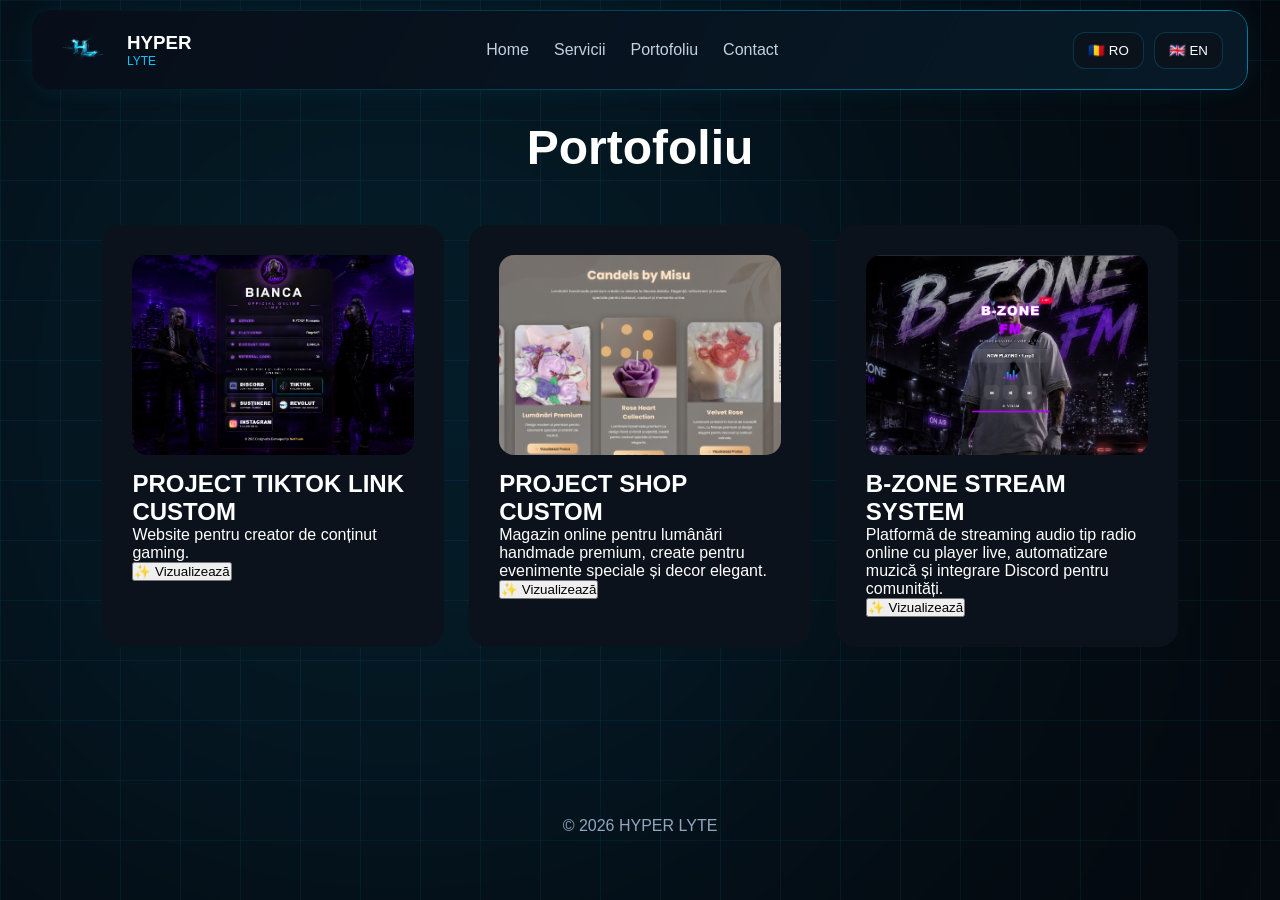
<file: portofoliu.html>
<head>
<meta charset="UTF-8">
<meta name="viewport" content="width=device-width, initial-scale=1.0">

<title>Portofoliu | HYPER LYTE</title>

<link rel="stylesheet" href="style.css">
<link rel="icon" href="logo.png">
</head>

<body>

<nav class="navbar">

<div class="logo">
<img src="logo.png" class="logo-img">
<div>
<h3>HYPER</h3>
<span>LYTE</span>
</div>
</div>

<div class="menu">
<a href="index.html" data-i18n="nav_home">Home</a>
<a href="servicii.html" data-i18n="nav_services">Servicii</a>
<a href="portofoliu.html" data-i18n="nav_portfolio">Portofoliu</a>
<a href="contact.html" data-i18n="nav_contact">Contact</a>
</div>

<div class="language-switcher">
<button onclick="setLang('ro')">🇷🇴 RO</button>
<button onclick="setLang('en')">🇬🇧 EN</button>
</div>

</nav>

<section class="content">

<h1 class="section-title" data-i18n="portfolio_title">Portofoliu</h1>

<div class="grid">

<div class="card">
<img src="poza1.png" class="portfolio-img">
<h2 data-i18n="p1_title">PROJECT TIKTOK LINK CUSTOM</h2>
<p data-i18n="p1_desc">Website pentru creator de conținut gaming.</p>
<button onclick="openModal('poza1.png')">✨ Vizualizează</button>
</div>

<div class="card">
<img src="poza2.png" class="portfolio-img">
<h2 data-i18n="p2_title">PROJECT SHOP CUSTOM</h2>
<p data-i18n="p2_desc">
Magazin online pentru lumânări handmade premium, create pentru evenimente speciale și decor elegant.
</p>
<button onclick="openModal('poza2.png')">✨ Vizualizează</button>
</div>

<div class="card">
<img src="poza3.png" class="portfolio-img">

<h2 data-i18n="p3_title">B-ZONE STREAM SYSTEM</h2>

<p data-i18n="p3_desc">
Platformă de streaming audio tip radio online cu player live, automatizare muzică și integrare Discord pentru comunități.
</p>

<button onclick="openModal('poza3.png')">
✨ Vizualizează
</button>

</div>

</div>

</section>

<div id="modal" class="modal" onclick="closeModal()">
<img id="modal-img">
</div>

<footer>
<p data-i18n="footer">© 2026 HYPER LYTE</p>
</footer>

<script>
function openModal(src){
document.getElementById("modal").style.display = "flex";
document.getElementById("modal-img").src = src;
document.body.style.overflow = "hidden";
}

function closeModal(){
document.getElementById("modal").style.display = "none";
document.body.style.overflow = "auto";
}
</script>

<script src="script.js"></script>

</body>
</file>
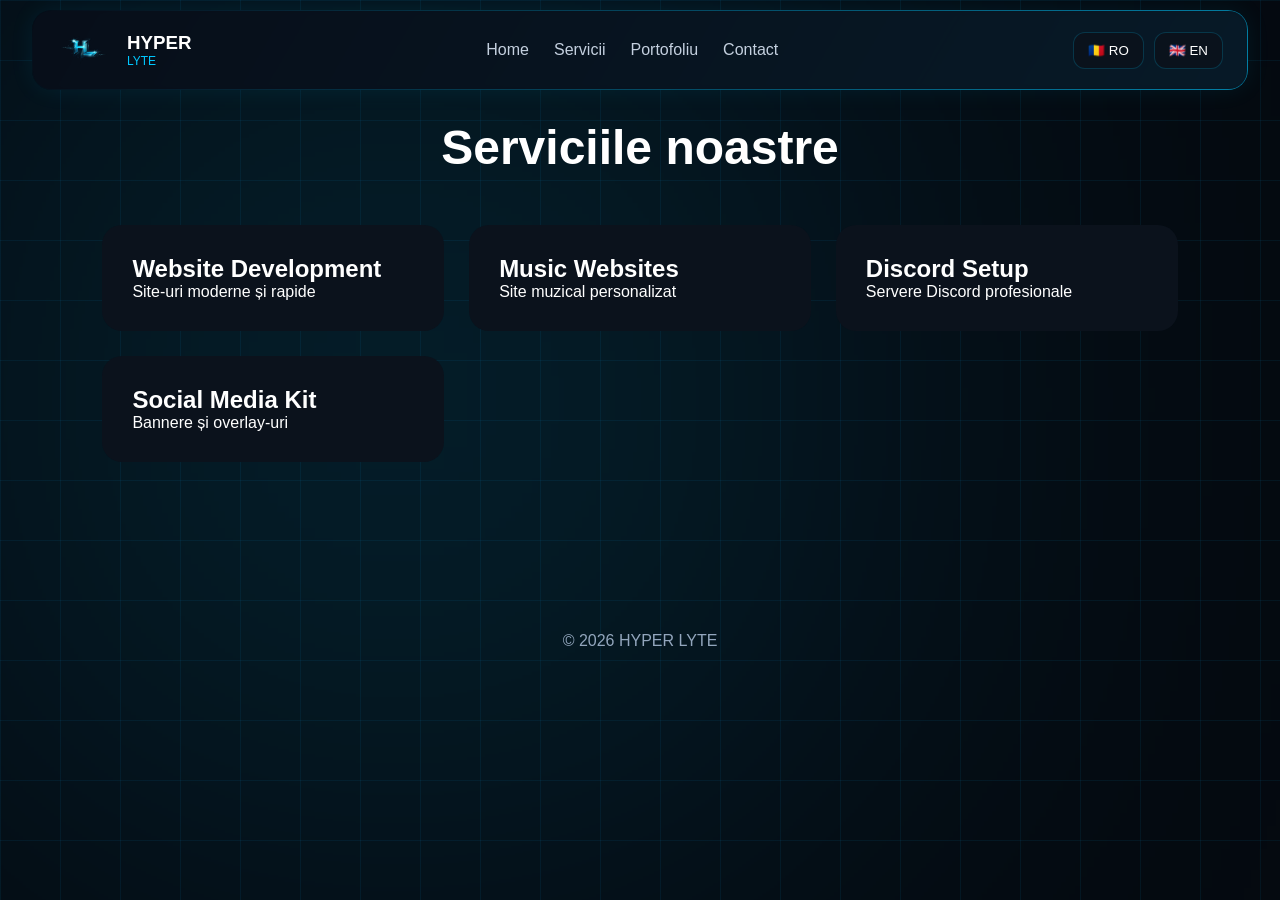
<file: servicii.html>
<head>
<meta charset="UTF-8">
<meta name="viewport" content="width=device-width, initial-scale=1.0">

<title>Servicii | HYPER LYTE</title>

<link rel="stylesheet" href="style.css">
<link rel="icon" href="logo.png">
</head>

<body>

<nav class="navbar">

<div class="logo">
<img src="logo.png" class="logo-img">
<div><h3>HYPER</h3><span>LYTE</span></div>
</div>

<div class="menu">
<a href="index.html" data-i18n="nav_home">Home</a>
<a href="servicii.html" data-i18n="nav_services">Servicii</a>
<a href="portofoliu.html" data-i18n="nav_portfolio">Portofoliu</a>
<a href="contact.html" data-i18n="nav_contact">Contact</a>
</div>

<div class="language-switcher">
<button onclick="setLang('ro')">🇷🇴 RO</button>
<button onclick="setLang('en')">🇬🇧 EN</button>
</div>

</nav>

<section class="content">

<h1 class="section-title" data-i18n="services_title">Serviciile noastre</h1>

<div class="grid">

<div class="card">
<h2>Website Development</h2>
<p data-i18n="service1"></p>
</div>

<div class="card">
<h2>Music Websites</h2>
<p data-i18n="service2"></p>
</div>

<div class="card">
<h2>Discord Setup</h2>
<p data-i18n="service3"></p>
</div>

<div class="card">
<h2>Social Media Kit</h2>
<p data-i18n="service4"></p>
</div>

</div>

</section>

<footer>
<p data-i18n="footer">© 2026 HYPER LYTE</p>
</footer>

<script src="script.js"></script>
</body>
</file>
<file: style.css>
*{
margin:0;
padding:0;
box-sizing:border-box;
}

html{
scroll-behavior:smooth;
}

body{
font-family:'Orbitron',sans-serif;
background:#050a10;
color:white;
overflow-x:hidden;
}

body::before{
content:"";
position:fixed;
inset:0;
background:
linear-gradient(rgba(0,180,255,.07) 1px,transparent 1px),
linear-gradient(90deg,rgba(0,180,255,.07) 1px,transparent 1px);
background-size:60px 60px;
z-index:-2;
}

body::after{
content:"";
position:fixed;
width:800px;
height:800px;
background:#00bfff;
filter:blur(250px);
opacity:.15;
left:0;
top:0;
z-index:-1;
}

/* NAVBAR */
.navbar{
position:fixed;
top:10px;
left:50%;
transform:translateX(-50%);
width:95%;
height:80px;
display:flex;
justify-content:space-between;
align-items:center;
padding:0 25px;
background:rgba(8,15,25,.85);
backdrop-filter:blur(15px);
border-radius:20px;
z-index:999;
overflow:hidden;
box-shadow:0 0 25px rgba(0,200,255,.08);
}

.navbar::before{
content:"";
position:absolute;
inset:-2px;
border-radius:22px;
background:linear-gradient(120deg, transparent, #00c8ff, transparent);
background-size:200% 200%;
z-index:-1;
animation:cyanBorder 4s linear infinite;
filter:blur(3px);
opacity:.8;
}

@keyframes cyanBorder{
0%{background-position:0% 50%;}
100%{background-position:100% 50%;}
}

.navbar::after{
content:"";
position:absolute;
inset:1px;
background:rgba(8,15,25,.92);
border-radius:18px;
z-index:-1;
}

.logo{
display:flex;
align-items:center;
gap:15px;
}

.logo span{
color:#00c8ff;
font-size:12px;
}

.menu{
display:flex;
gap:25px;
}

.menu a{
text-decoration:none;
color:#c4d0df;
}

/* LANGUAGE SWITCHER */
.language-switcher{
display:flex;
gap:10px;
align-items:center;
}

.language-switcher button{
background:rgba(11,18,28,.85);
border:1px solid rgba(0,200,255,.2);
color:white;
padding:10px 14px;
border-radius:12px;
cursor:pointer;
transition:.2s;
font-family:'Orbitron',sans-serif;
}

.language-switcher button:hover{
border-color:#00c8ff;
transform:translateY(-2px);
}

/* HERO */
.hero{
min-height:100vh;
display:grid;
grid-template-columns:1fr 500px;
align-items:center;
gap:80px;
padding:140px 8%;
}

.badge{
display:inline-block;
padding:12px 20px;
border:1px solid rgba(0,200,255,.3);
border-radius:40px;
color:#00c8ff;
margin-bottom:30px;
}

.hero h1{
font-size:90px;
line-height:.95;
}

.hero h1 span{
display:block;
color:#00c8ff;
}

.subtitle{
margin-top:25px;
font-size:22px;
}

.description{
margin-top:25px;
max-width:650px;
line-height:1.8;
color:#9fb0c5;
}

/* GRID BUTTONS */
.links-grid{
display:grid;
grid-template-columns:repeat(2,1fr);
gap:15px;
margin-top:40px;
max-width:650px;
}

.btn{
display:flex;
align-items:center;
gap:15px;
padding:15px 18px;
border-radius:18px;
background:rgba(11,18,28,.85);
border:1px solid rgba(0,200,255,.15);
text-decoration:none;
color:white;
transition:.25s;
backdrop-filter:blur(10px);
}

.btn img{
width:32px;
height:32px;
}

.btn span{
font-weight:700;
font-size:14px;
display:flex;
flex-direction:column;
}

.btn small{
font-size:11px;
color:#93a6bd;
margin-top:3px;
font-weight:400;
}

.btn:hover{
transform:translateY(-5px);
border-color:#00c8ff;
box-shadow:0 0 25px rgba(0,200,255,.15);
}

/* CONTENT */
.content{
padding:120px 8%;
}

.section-title{
font-size:48px;
text-align:center;
margin-bottom:50px;
}

.grid{
display:grid;
grid-template-columns:repeat(auto-fit,minmax(280px,1fr));
gap:25px;
}

.card{
background:#0b121c;
padding:30px;
border-radius:20px;
transition:.3s;
}

.card:hover{
transform:translateY(-6px);
}

/* CONTACT */
.contact-box{
max-width:700px;
margin:auto;
}

.contact-box input,
.contact-box select,
.contact-box textarea{
width:100%;
padding:15px;
margin-bottom:15px;
background:#0b121c;
border:1px solid #223042;
color:white;
border-radius:12px;
}

.contact-box textarea{
height:150px;
resize:none;
}

/* FOOTER */
footer{
padding:50px;
text-align:center;
color:#93a6bd;
}

/* LOGO */
.logo-img{
width:55px;
height:55px;
object-fit:cover;
border-radius:12px;
}

/* MODAL */
.modal{
display:none;
position:fixed;
inset:0;
background:rgba(0,0,0,0.6);
backdrop-filter:blur(10px);
justify-content:center;
align-items:center;
z-index:9999;
}

.modal img{
max-width:85%;
max-height:85%;
border-radius:20px;
box-shadow:0 0 50px rgba(0,200,255,.2);
}

/* MOBILE */
@media(max-width:1200px){
.hero{
grid-template-columns:1fr;
text-align:center;
}

.menu{
display:none;
}

.hero h1{
font-size:60px;
}

.links-grid{
grid-template-columns:1fr;
}
}
.card img,
.portfolio-img{
width:100%;
height:200px;
object-fit:cover;
border-radius:15px;
display:block;
margin-bottom:15px;
}
</file>
